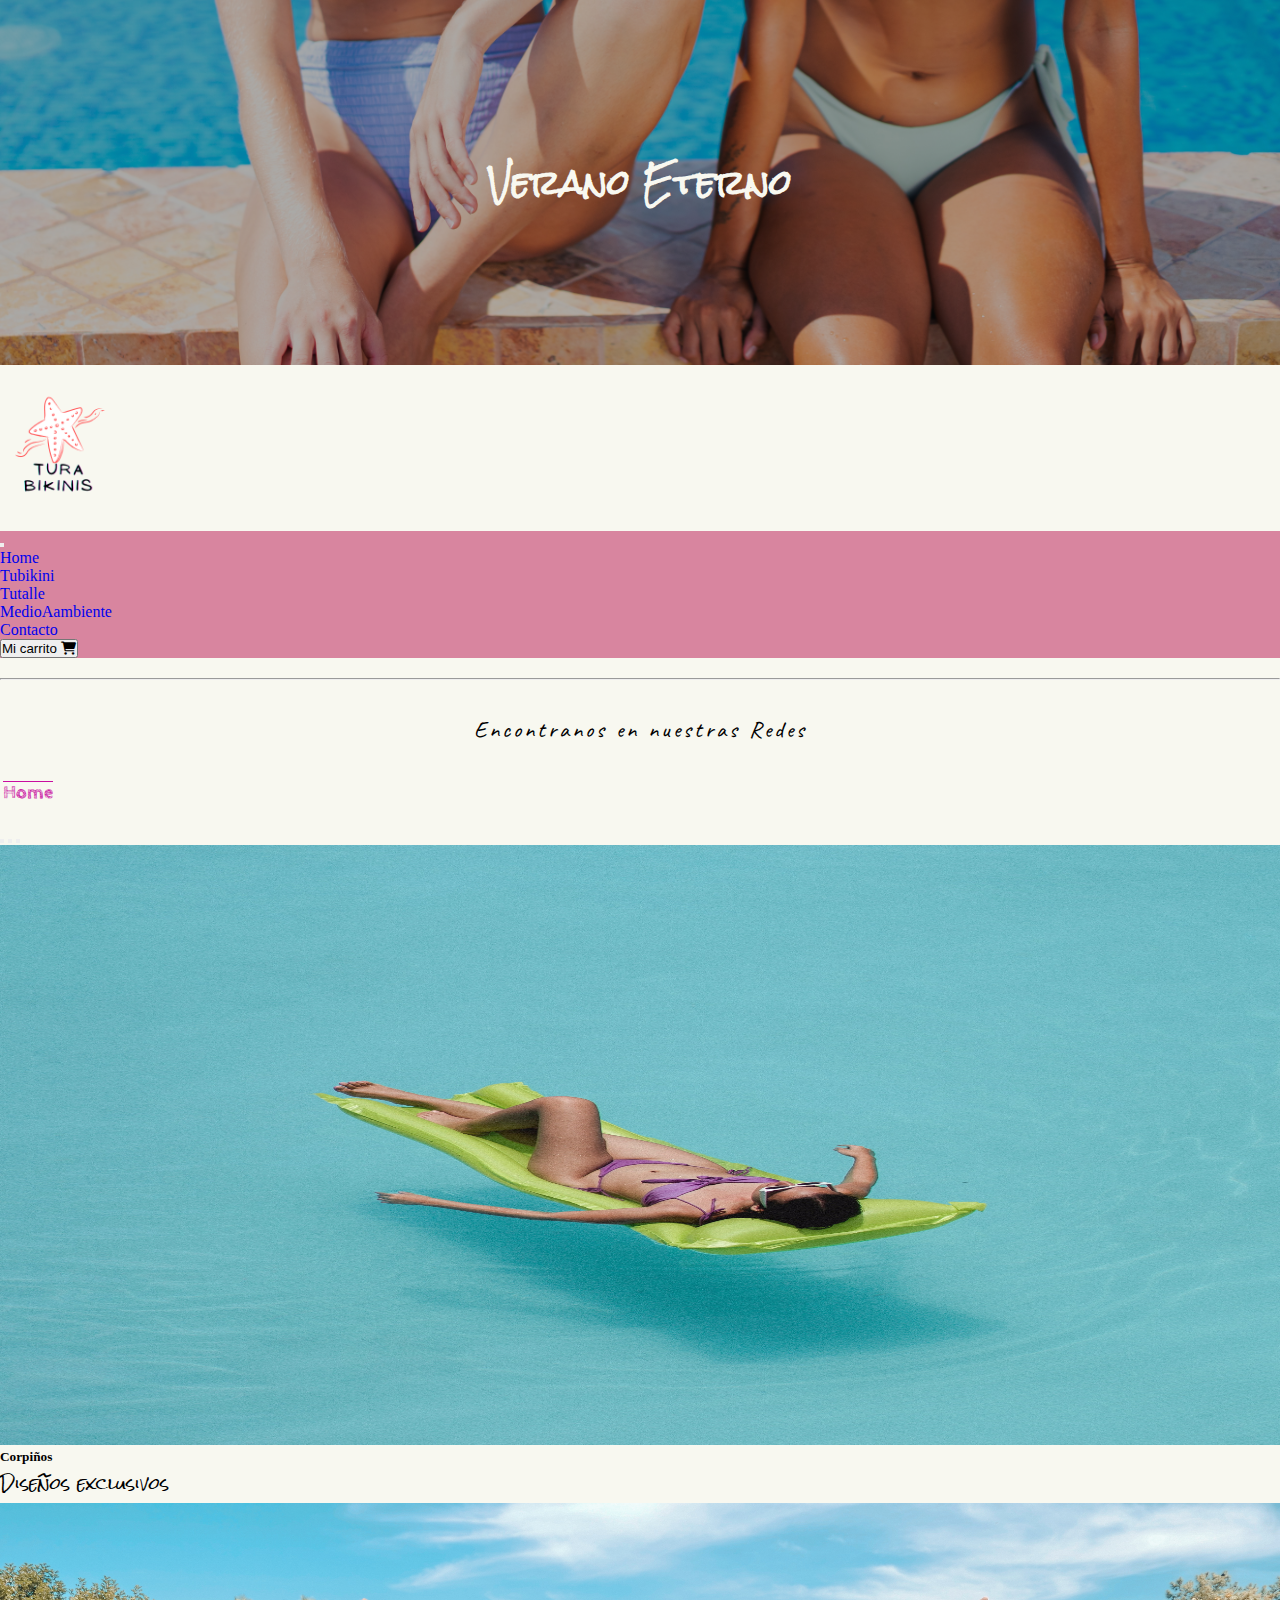
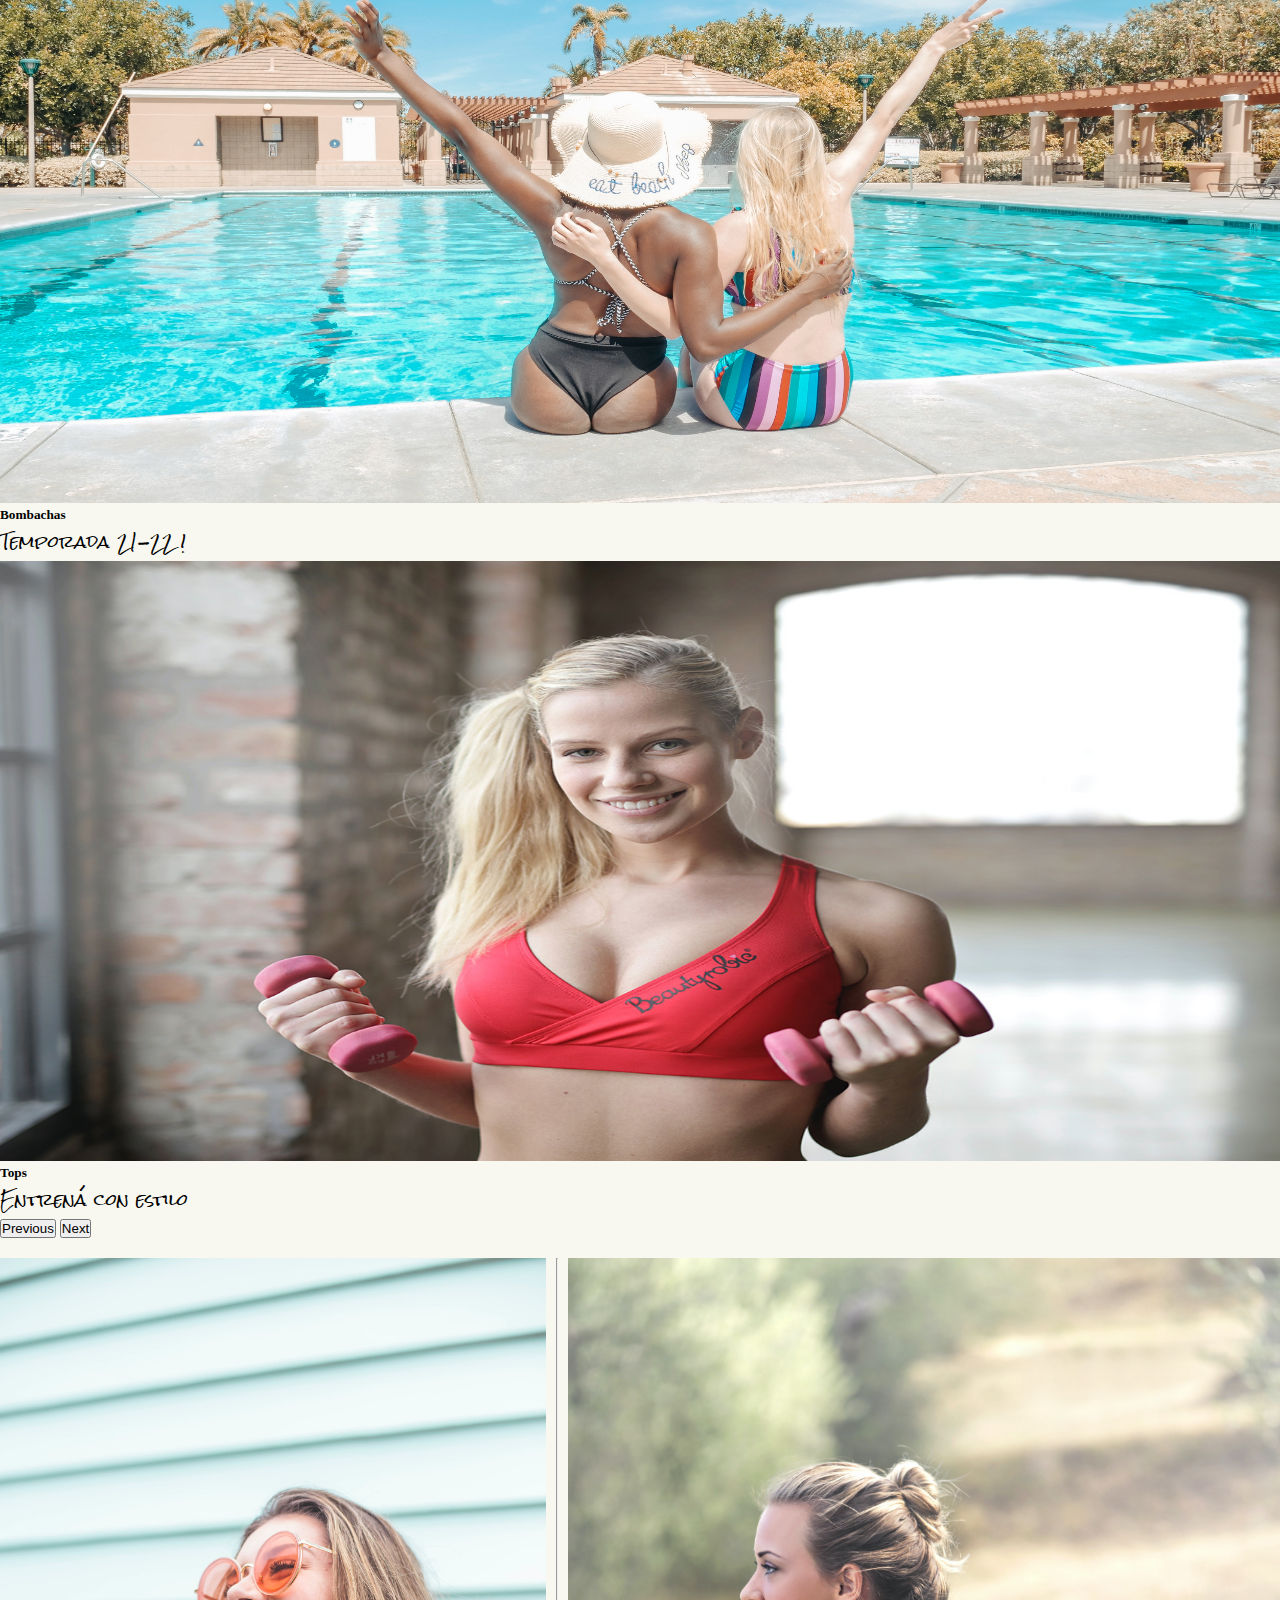
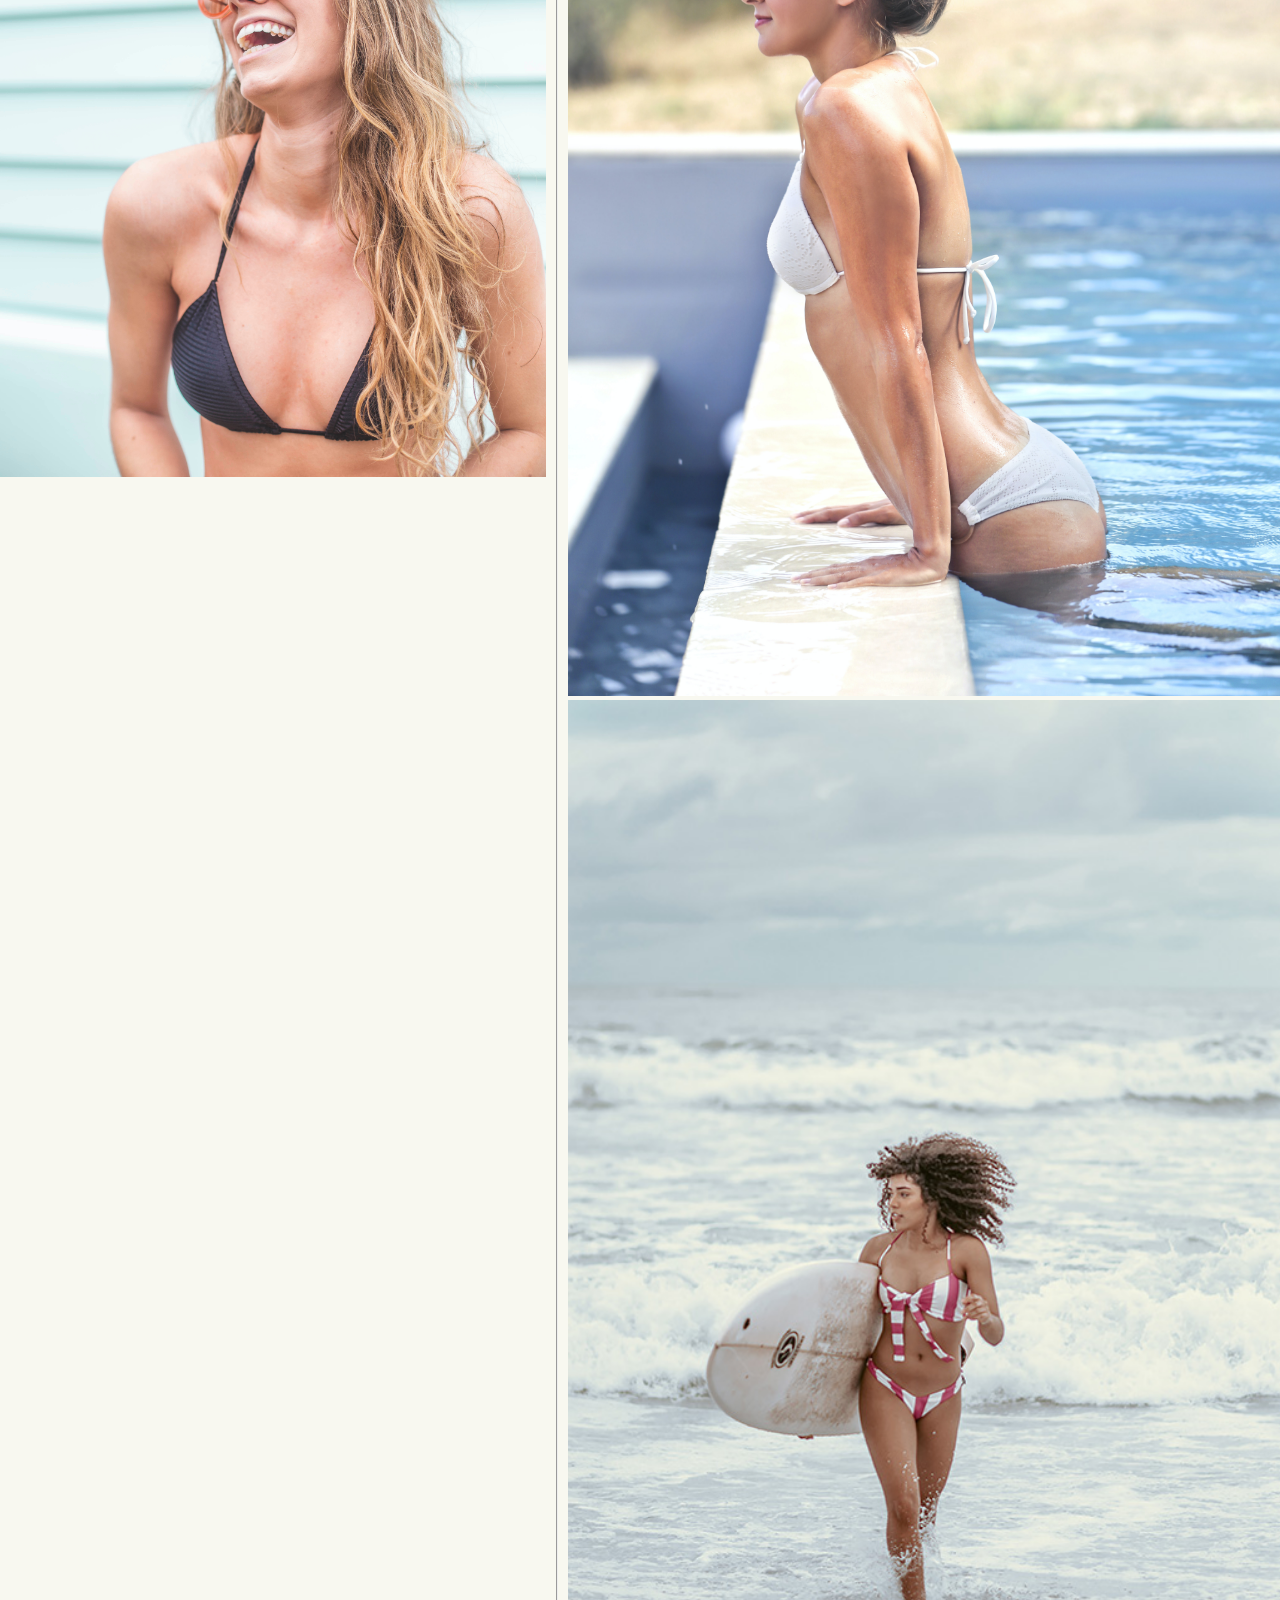
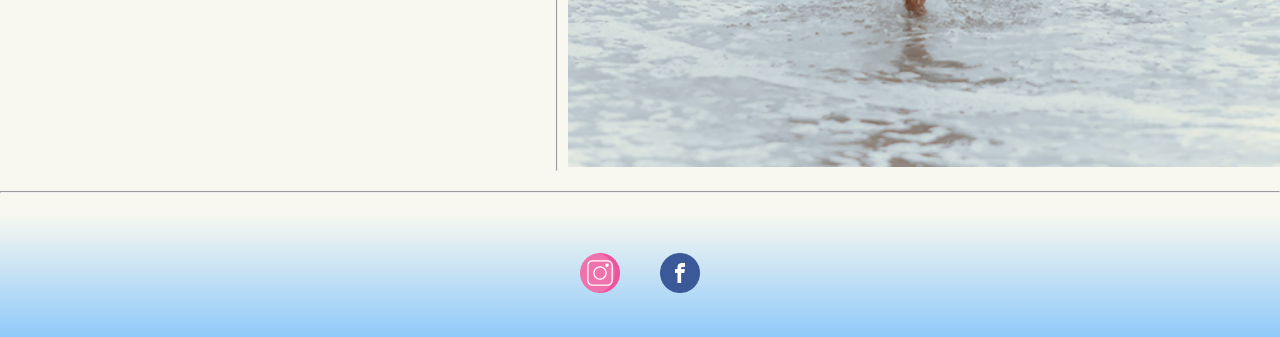
<file: index.html>
<!DOCTYPE html>
<html lang="en">
<head>
    <meta charset="UTF-8">
    <meta http-equiv="X-UA-Compatible" content="IE=edge">
    <meta name="viewport" content="width=device-width, initial-scale=1.0">
    <link href="https://cdn.jsdelivr.net/npm/bootstrap@5.1.0/dist/css/bootstrap.min.css" rel="stylesheet" integrity="sha384-KyZXEAg3QhqLMpG8r+8fhAXLRk2vvoC2f3B09zVXn8CA5QIVfZOJ3BCsw2P0p/We" crossorigin="anonymous">
    <link rel="stylesheet" href="css/style.css">
    <link href="https://fonts.googleapis.com/css2?family=Josefin+Sans:wght@300&family=Kanit:wght@700&family=Lobster&family=Vollkorn:ital@1&family=Rock+Salt&family=Cabin+Sketch:wght@700&family=Caveat&display=swap" rel="stylesheet">
    <link rel="stylesheet" href="https://cdnjs.cloudflare.com/ajax/libs/font-awesome/6.0.0-beta2/css/all.min.css">
    <meta name="description" content="Mallas de calidad, bikinis sustentables y tooda la onda de Tura encontrala acá! Envíos a todo el país">
    <meta name="keywords" content="bikinis, bombachas, tops, cuotas, envíos">

    <title>TuraBikinisWeb</title>
</head>
<body>
    <header class="banner">
      <h1>Verano Eterno</h1>
    </header>
    <h2> <a href="index.html"><img src="./Img/logo.png" alt="logo" width="120" height="120"></a></h2>
    <!--COMIENZA LA NAVBAR CON BOOTSTRAP-->
    <div class="container-fluid">
        <nav class="navbar navbar-expand-lg navbar-dark bg-tura">
            <div class="container-fluid">
                <button class="navbar-toggler" type="button" data-bs-toggle="collapse" data-bs-target="#navbarSupportedContent" aria-controls="navbarSupportedContent" aria-expanded="false" aria-label="Toggle navigation">
                <span class="navbar-toggler-icon"></span>
              </button>
              <div class="collapse navbar-collapse" id="navbarSupportedContent">
                <ul class="navbar-nav me-auto mb-2 mb-lg-0">
                  <li class="nav-item">
                    <a class="nav-link active" aria-current="page" href="./index.html">Home</a>
                  </li>
                  <li class="nav-item dropdown">
                    <a class="nav-link dropdown-toggle" href="Pages/Tubikini.html" id="navbarDropdown" role="button" data-bs-toggle="dropdown" aria-expanded="false">
                      Tubikini
                    </a>
                    <ul class="dropdown-menu" aria-labelledby="navbarDropdown">
                      <li><a class="dropdown-item" href="./Pages/Tubikini.html">Bikinis</a></li> 
                      <li><a class="dropdown-item" href="#">Bombachas</a></li> <!--COMPLETAR CON RUTA DE PÁGINA EN "#"(CUANDO LO CREE)-->
                      <li><hr class="dropdown-divider"></li>
                      <li><a class="dropdown-item" href="#">Tops</a></li> <!--COMPLETAR CON RUTA DE PÁGINA EN "#"(CUANDO LO CREE)-->
                    </ul>
                    <li class="nav-item">
                        <a class="nav-link" href="./Pages/Tutalle.html">Tutalle</a>
                      </li>
                      <li class="nav-item">
                        <a class="nav-link" href="./Pages/Medioambiente.html">MedioAambiente</a>
                      </li>
                      <li class="nav-item">
                        <a class="nav-link" href="./Pages/Contacto.html">Contacto</a>
                      </li>
                  </li>
                  </ul>
                <form class="d-flex">
                <button class="btn btn-outline-success" type="submit">Mi carrito <i class="fas fa-shopping-cart"></i></button>
                </form>
              </div>
            </div>
          </nav>

    </div>
    <!--TERMINA LA NAVBAR CON BOOTSTRAP-->
    <hr>
    <div class="botonfin">
      <a class="botonfin__texto" href="#footer">
        <span id="span1"></span>
        <span id="span2"></span>
        <span id="span3"></span>
        <span id="span4"></span>
        Encontranos en nuestras Redes
      </a>
    </div>
    <h3>Home</h3>
        <!--COMIENZA EL CAROUSEL CON BOOTSTRAP-->
        <div id="carouselExampleCaptions" class="carousel slide" data-bs-ride="carousel">
          <div class="carousel-indicators">
            <button type="button" data-bs-target="#carouselExampleCaptions" data-bs-slide-to="0" class="active" aria-current="true" aria-label="Slide 1"></button>
            <button type="button" data-bs-target="#carouselExampleCaptions" data-bs-slide-to="1" aria-label="Slide 2"></button>
            <button type="button" data-bs-target="#carouselExampleCaptions" data-bs-slide-to="2" aria-label="Slide 3"></button>
          </div>
          <div class="carousel-inner">
            <div class="carousel-item active">
              <img src="./Img/img5.jpg" class="d-block w-100" alt="carousel-bikinis">
              <div class="carousel-caption d-none d-md-block">
                <h5>Corpiños</h5>
                <p>Diseños exclusivos</p>
              </div>
            </div>
            <div class="carousel-item">
              <img src="./Img/img9.jpg" class="d-block w-100" alt="carousel-bombachas">
              <div class="carousel-caption d-none d-md-block">
                <h5>Bombachas</h5>
                <p>Temporada 21-22 !</p>
              </div>
            </div>
            <div class="carousel-item">
              <img src="./Img/img7.jpg" class="d-block w-100" alt="carousel">
              <div class="carousel-caption d-none d-md-block">
                <h5>Tops</h5>
                <p>Entrená con estilo</p>
              </div>
            </div>
          </div>
          <button class="carousel-control-prev" type="button" data-bs-target="#carouselExampleCaptions" data-bs-slide="prev">
            <span class="carousel-control-prev-icon" aria-hidden="true"></span>
            <span class="visually-hidden">Previous</span>
          </button>
          <button class="carousel-control-next" type="button" data-bs-target="#carouselExampleCaptions" data-bs-slide="next">
            <span class="carousel-control-next-icon" aria-hidden="true"></span>
            <span class="visually-hidden">Next</span>
          </button>
        </div>
        <!--TERMINA EL CAROUSEL CON BOOTSTRAP-->

    <div class="main">
        <article>
              <img src="./Img/img8.jpg" width=100% height=auto>
            </article>
        <hr>
            <aside>
              <img src="./Img/img11.jpg" width=100% height=auto>
              <img src="./Img/img2.jpg" width=100% height=auto>
            </aside>
    </div>
    <hr>
        <footer id="footer">
            <div class="pie">
                <i class="fa-ig"><a href="https://instagram.com/"><img src="./Img/instagram.png" alt="IG"width="40" height="40"></a></i>
                <i class="fa-fb"><a href="https://www.facebook.com/"><img src="./Img/facebook.png" alt="" width="40" height="40"></a></i>    
            </div>
        </footer>
  <script src="https://cdn.jsdelivr.net/npm/bootstrap@5.1.0/dist/js/bootstrap.bundle.min.js" integrity="sha384-U1DAWAznBHeqEIlVSCgzq+c9gqGAJn5c/t99JyeKa9xxaYpSvHU5awsuZVVFIhvj" crossorigin="anonymous"></script>
</body>
</html>
</file>
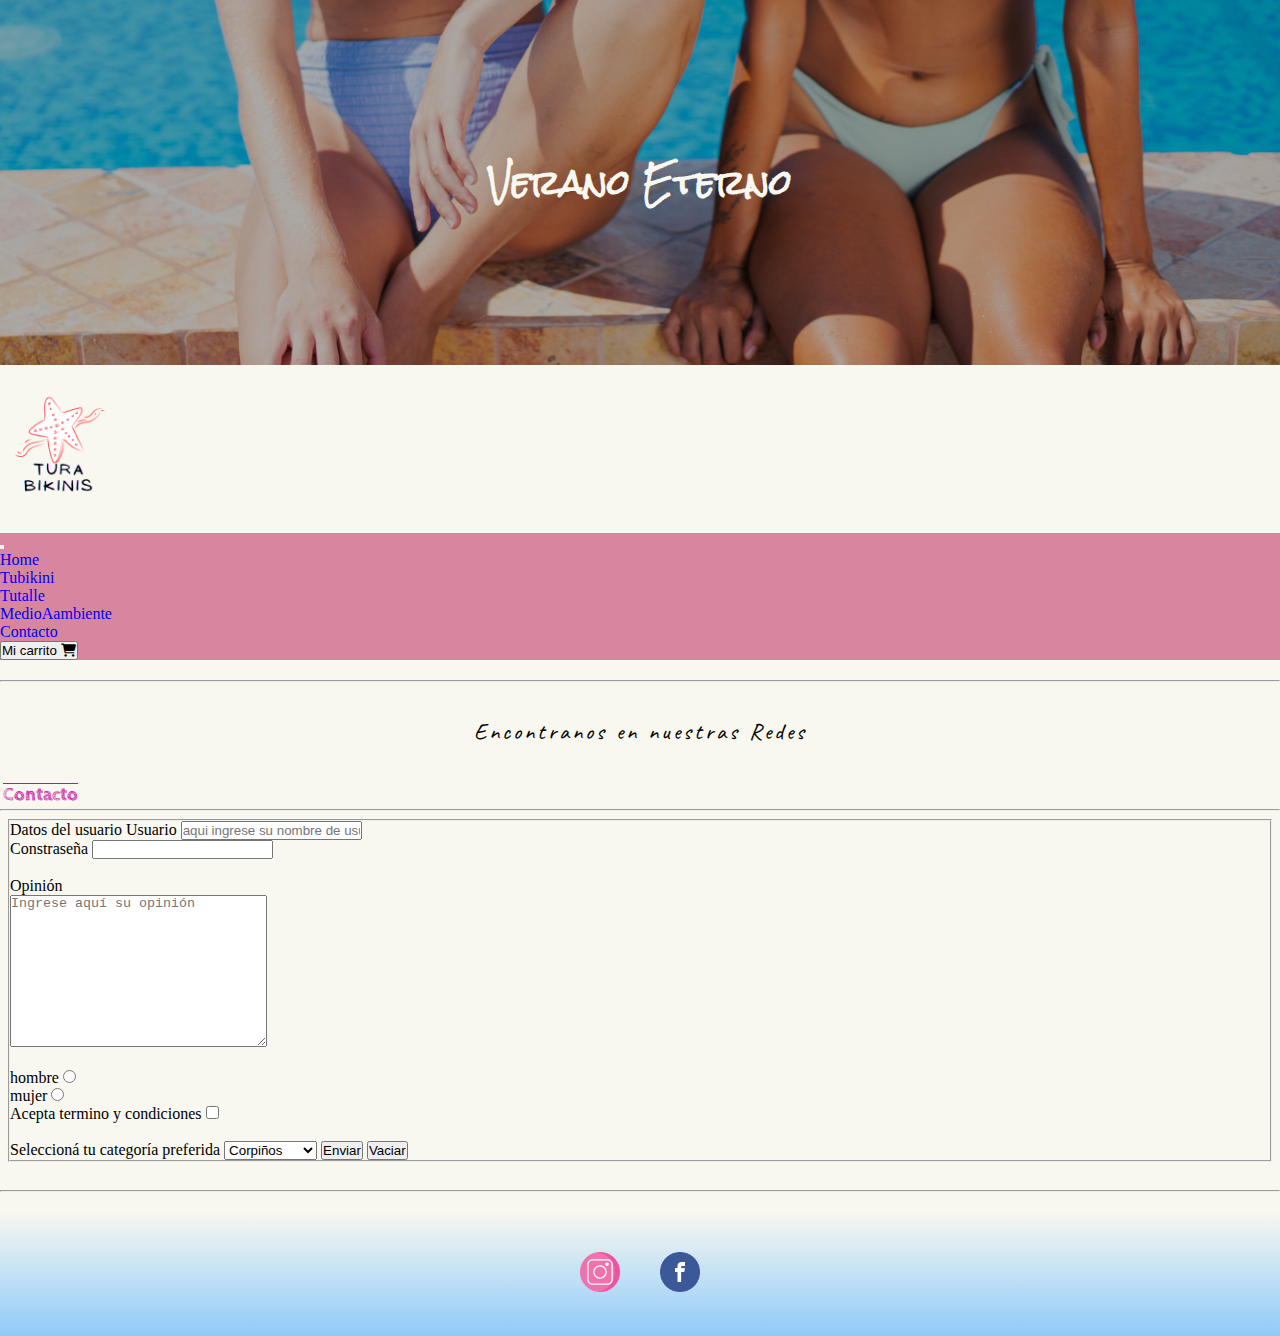
<file: Pages/Contacto.html>
<!DOCTYPE html>
<html lang="en">
    <head>
        <meta charset="UTF-8">
        <meta http-equiv="X-UA-Compatible" content="IE=edge">
        <meta name="viewport" content="width=device-width, initial-scale=1.0">
        <link href="https://cdn.jsdelivr.net/npm/bootstrap@5.1.0/dist/css/bootstrap.min.css" rel="stylesheet" integrity="sha384-KyZXEAg3QhqLMpG8r+8fhAXLRk2vvoC2f3B09zVXn8CA5QIVfZOJ3BCsw2P0p/We" crossorigin="anonymous">
        <link rel="stylesheet" href="../css/style.css">
        <link href="https://fonts.googleapis.com/css2?family=Josefin+Sans:wght@300&family=Kanit:wght@700&family=Lobster&family=Vollkorn:ital@1&family=Rock+Salt&family=Cabin+Sketch:wght@700&family=Caveat&display=swap" rel="stylesheet">
        <link rel="stylesheet" href="https://cdnjs.cloudflare.com/ajax/libs/font-awesome/6.0.0-beta2/css/all.min.css">
        <meta name="description" content="Tenés alguna duda o consulta? Dejanos tu mensaje, te leemos">
        <meta name="keywords" content="Contacto, TuraBikinis, bikinis">
        
        <title>ContactoTura</title>
    </head>
<body>
    <header class="banner">
        <h1>Verano Eterno</h1>
    </header>
    <h1> <a href="../index.html"><img src="../Img/logo.png" alt="LOGO" width="120" height="120"></a></h1>
  <!--COMIENZA LA NAVBAR CON BOOTSTRAP-->
    <div class="container-fluid">
        <nav class="navbar navbar-expand-lg navbar-dark bg-tura">
            <div class="container-fluid">
                <button class="navbar-toggler" type="button" data-bs-toggle="collapse" data-bs-target="#navbarSupportedContent" aria-controls="navbarSupportedContent" aria-expanded="false" aria-label="Toggle navigation">
                <span class="navbar-toggler-icon"></span>
              </button>
              <div class="collapse navbar-collapse" id="navbarSupportedContent">
                <ul class="navbar-nav me-auto mb-2 mb-lg-0">
                  <li class="nav-item">
                    <a class="nav-link active" aria-current="page" href="../index.html">Home</a>
                  </li>
                </li>
                <li class="nav-item dropdown">
                  <a class="nav-link dropdown-toggle" href="Pages/Tubikini.html" id="navbarDropdown" role="button" data-bs-toggle="dropdown" aria-expanded="false">
                    Tubikini
                  </a>
                  <ul class="dropdown-menu" aria-labelledby="navbarDropdown">
                    <li><a class="dropdown-item" href="../Pages/Tubikini.html">Bikinis</a></li> 
                    <li><a class="dropdown-item" href="#">Bombachas</a></li> <!--COMPLETAR CON RUTA DE PÁGINA EN "#"(CUANDO LO CREE)-->
                    <li><hr class="dropdown-divider"></li>
                    <li><a class="dropdown-item" href="#">Tops</a></li> <!--COMPLETAR CON RUTA DE PÁGINA EN "#"(CUANDO LO CREE)-->
                  </ul>
                    <li class="nav-item">
                        <a class="nav-link" href="../Pages/Tutalle.html">Tutalle</a>
                      </li>
                      <li class="nav-item">
                        <a class="nav-link" href="../Pages/Medioambiente.html">MedioAambiente</a>
                      </li>
                      <li class="nav-item">
                        <a class="nav-link" href="../Pages/Contacto.html">Contacto</a>
                      </li>
                  </li>
                  </ul>
                  <form class="d-flex">
                    <button class="btn btn-outline-success" type="submit">Mi carrito <i class="fas fa-shopping-cart"></i></button>
                    </form>
              </div>
            </div>
          </nav>

    </div>
    <!--TERMINA LA NAVBAR CON BOOTSTRAP-->
    <hr>
    <div class="botonfin">
      <a class="botonfin__texto" href="#footer">
        <span id="span1"></span>
        <span id="span2"></span>
        <span id="span3"></span>
        <span id="span4"></span>
        Encontranos en nuestras Redes
      </a>
    </div>
    <main>
        <h3>Contacto</h3>
    <hr>
    <section class="mensajes__">
        <form action="">
            <fieldset>
                <leyend>Datos del usuario</leyend>
            <label for="usuario">Usuario</label> <input type="text" name="usuario" placeholder="aqui ingrese su nombre de usuario">
            <br>
            <label for="contraseña">Constraseña</label> <input type="password" name="ingrese su contraseña">
            <br>
            <br>
            <label for="areadetexto">Opinión</label>
            <br>
            <textarea name="areadetexto" id="" cols="30" rows="10" placeholder="Ingrese aquí su opinión"></textarea>
            <br>
            <br>
            <label for="masculino">hombre</label>
            <input type="radio" name="sexo" value="hombre" id="masculino">
            <br>
            <label for="femenino">mujer</label>
            <input type="radio" name="sexo" value="mujer" id="femenino">
            <br>
            <label for="acepta terminos y condiciones">Acepta termino y condiciones</label>
            <input type="checkbox" name="acepta terminos y condiciones" value="1"/>
            <br>
            <br>
            <label for="categorias">Seleccioná tu categoría preferida</label>
                <select name="categorias" id="">
                    <option value="F">Corpiños</option>
                    <option value="V">Tops</option>
                    <option value="C">Bombachas </option>
            </select>
            <input type="submit" value="Enviar">
            <input type="reset" value="Vaciar">
        </fieldset>
        </form>
    </section>
</main>
<hr>
<footer id="footer">
    <div class="pie">
        <i class="fa-ig"><a href="https://instagram.com/"><img src="../Img/instagram.png" alt="IG"width="40" height="40"></a></i>
        <i class="fa-fb"><a href="https://www.facebook.com/"><img src="../Img/facebook.png" alt="" width="40" height="40"></a></i>    
    </div>
</footer>
<script src="https://cdn.jsdelivr.net/npm/bootstrap@5.1.0/dist/js/bootstrap.bundle.min.js" integrity="sha384-U1DAWAznBHeqEIlVSCgzq+c9gqGAJn5c/t99JyeKa9xxaYpSvHU5awsuZVVFIhvj" crossorigin="anonymous"></script>
</body>
</html>
</file>
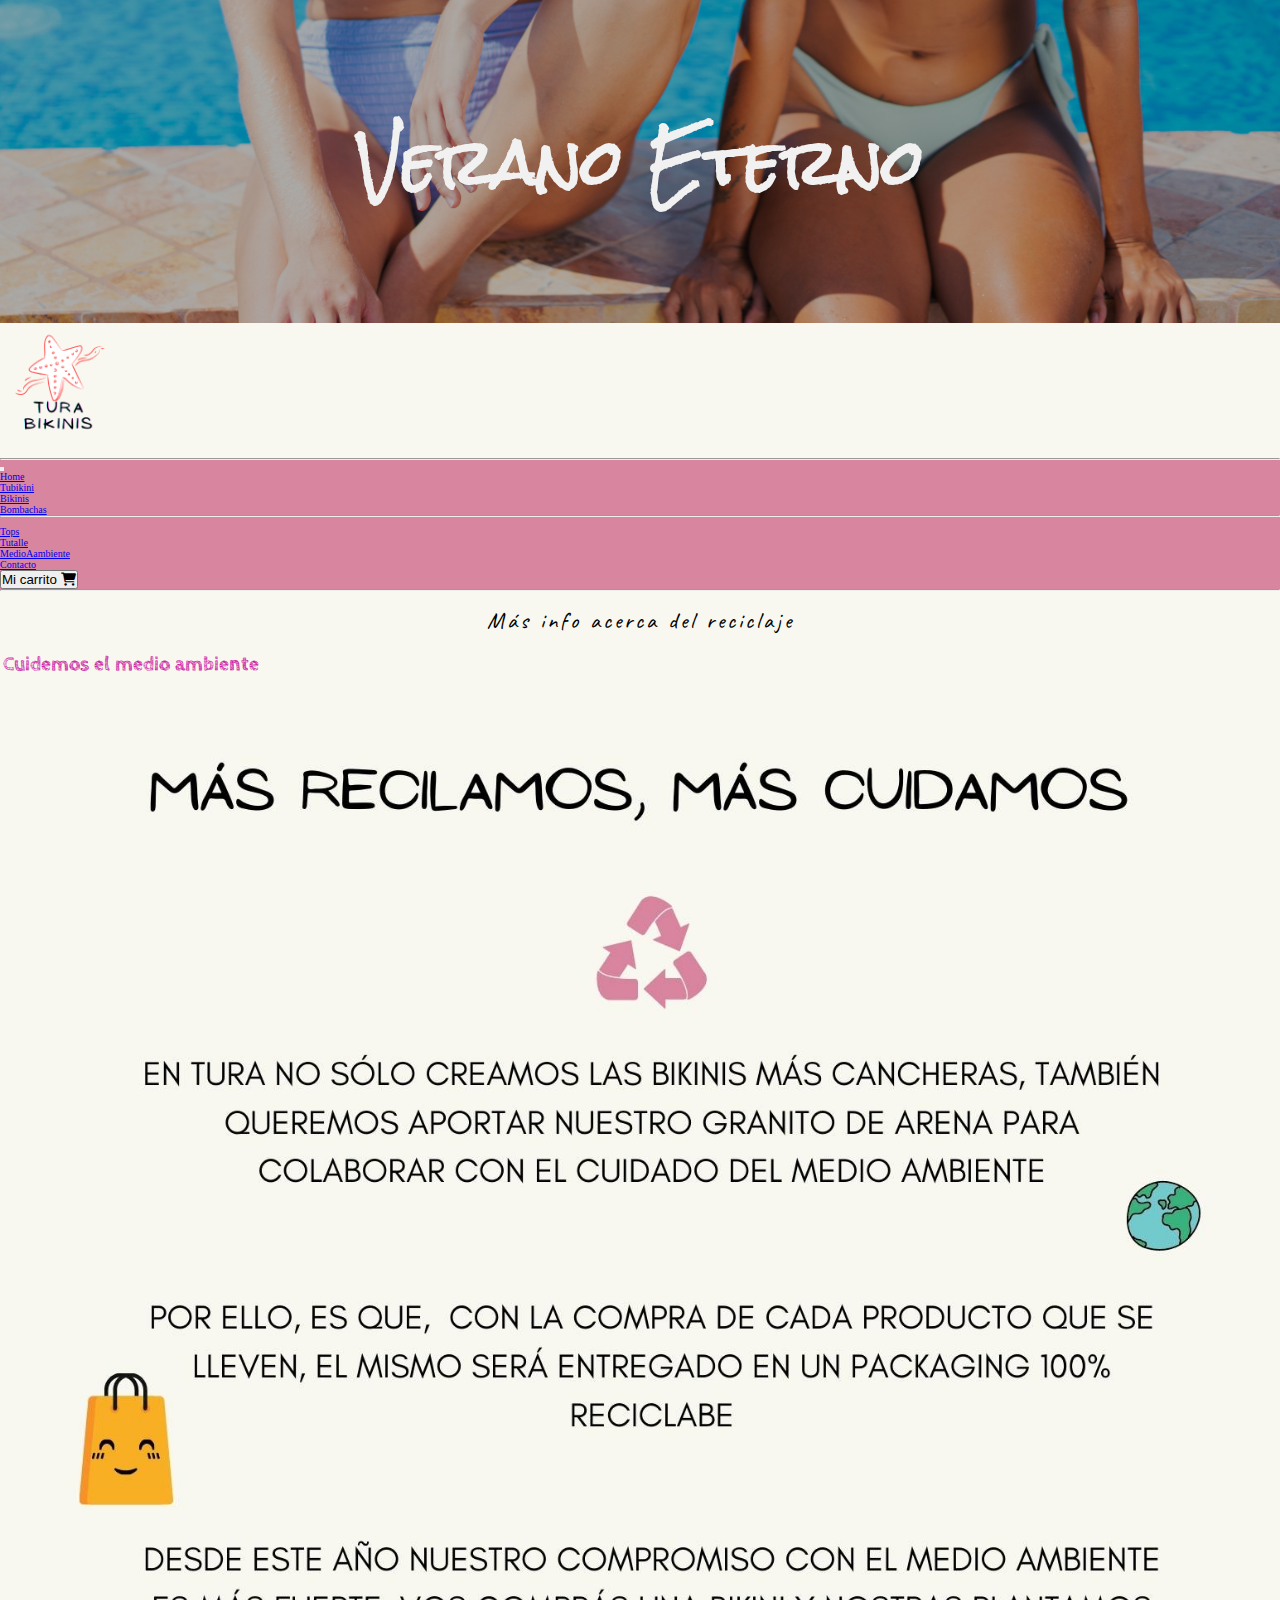
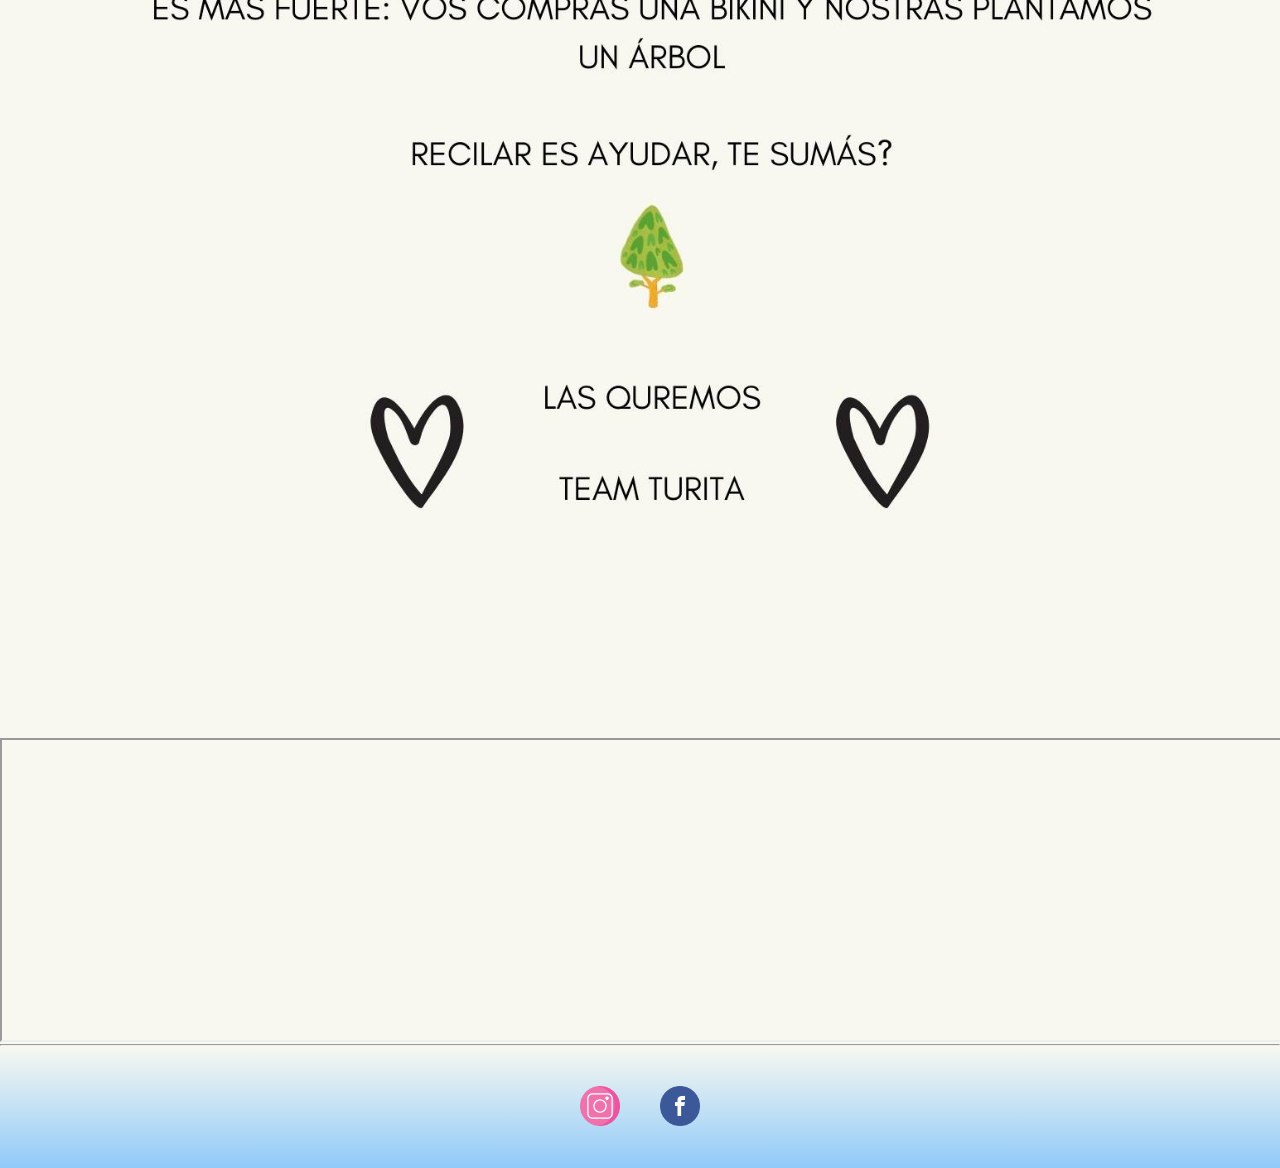
<file: Pages/Medioambiente.html>
<!DOCTYPE html>
<html lang="en">
    <head>
        <meta charset="UTF-8">
        <meta http-equiv="X-UA-Compatible" content="IE=edge">
        <meta name="viewport" content="width=device-width, initial-scale=1.0">
        <link href="https://cdn.jsdelivr.net/npm/bootstrap@5.1.0/dist/css/bootstrap.min.css" rel="stylesheet" integrity="sha384-KyZXEAg3QhqLMpG8r+8fhAXLRk2vvoC2f3B09zVXn8CA5QIVfZOJ3BCsw2P0p/We" crossorigin="anonymous">
        <link rel="stylesheet" href="../css/estilos1.css">
        <link href="https://fonts.googleapis.com/css2?family=Josefin+Sans:wght@300&family=Kanit:wght@700&family=Lobster&family=Vollkorn:ital@1&family=Rock+Salt&family=Cabin+Sketch:wght@700&family=Caveat&display=swap" rel="stylesheet">
        <link rel="stylesheet" href="https://cdnjs.cloudflare.com/ajax/libs/font-awesome/6.0.0-beta2/css/all.min.css">
        <meta name="description" content="Tenés alguna duda o consulta? Dejanos tu mensaje, te leemos">
        <meta name="keywords" content="MedioAambiente, bolsas, reciclables, reciclaje, materiales, bikinis">

        <title>MedioAambiente</title>
    </head>
<body>
    <header class="banner">
        <h1>Verano Eterno</h1>
    </header>
    <h1> <a href="../index.html"><img src="../Img/logo.png" alt="LOGO" width="120" height="120"></a></h1>
    <hr></hr>
   <!--COMIENZA LA NAVBAR CON BOOTSTRAP-->
   <div class="container-fluid">
    <nav class="navbar navbar-expand-lg navbar-dark bg-tura">
        <div class="container-fluid">
            <button class="navbar-toggler" type="button" data-bs-toggle="collapse" data-bs-target="#navbarSupportedContent" aria-controls="navbarSupportedContent" aria-expanded="false" aria-label="Toggle navigation">
            <span class="navbar-toggler-icon"></span>
          </button>
          <div class="collapse navbar-collapse" id="navbarSupportedContent">
            <ul class="navbar-nav me-auto mb-2 mb-lg-0">
              <li class="nav-item">
                <a class="nav-link active" aria-current="page" href="../index.html">Home</a>
              </li>
            </li>
            <li class="nav-item dropdown">
              <a class="nav-link dropdown-toggle" href="Pages/Tubikini.html" id="navbarDropdown" role="button" data-bs-toggle="dropdown" aria-expanded="false">
                Tubikini
              </a>
              <ul class="dropdown-menu" aria-labelledby="navbarDropdown">
                <li><a class="dropdown-item" href="../Pages/Tubikini.html">Bikinis</a></li> 
                <li><a class="dropdown-item" href="#">Bombachas</a></li> <!--COMPLETAR CON RUTA DE PÁGINA EN "#"(CUANDO LO CREE)-->
                <li><hr class="dropdown-divider"></li>
                <li><a class="dropdown-item" href="#">Tops</a></li> <!--COMPLETAR CON RUTA DE PÁGINA EN "#"(CUANDO LO CREE)-->
              </ul>
                <li class="nav-item">
                    <a class="nav-link" href="../Pages/Tutalle.html">Tutalle</a>
                  </li>
                  <li class="nav-item">
                    <a class="nav-link" href="../Pages/Medioambiente.html">MedioAambiente</a>
                  </li>
                  <li class="nav-item">
                    <a class="nav-link" href="../Pages/Contacto.html">Contacto</a>
                  </li>
              </li>
              </ul>
              <form class="d-flex">
                <button class="btn btn-outline-success" type="submit">Mi carrito <i class="fas fa-shopping-cart"></i></button>
              </form>
          </div>
        </div>
      </nav>

</div>
<!--TERMINA LA NAVBAR CON BOOTSTRAP-->
    <hr>
    <div class="botonfin">
      <a class="botonfin__texto" href="#footer">
        Más info acerca del reciclaje
      </a>
    </div>
    <h3>Cuidemos el medio ambiente</h3>
    <img src="../Img/medioambiente.jpg" width=100% height=auto alt="Medioambiente">
    <iframe width="100%" height="300px" src="https://www.dondereciclo.org.ar/"></iframe>
    <hr>
    <footer id="footer">
        <div class="pie">
            <i class="fa-ig"><a href="https://instagram.com/"><img src="../Img/instagram.png" alt="IG"width="40" height="40"></a></i>
            <i class="fa-fb"><a href="https://www.facebook.com/"><img src="../Img/facebook.png" alt="" width="40" height="40"></a></i>    
        </div>
</footer>
<script src="https://cdn.jsdelivr.net/npm/bootstrap@5.1.0/dist/js/bootstrap.bundle.min.js" integrity="sha384-U1DAWAznBHeqEIlVSCgzq+c9gqGAJn5c/t99JyeKa9xxaYpSvHU5awsuZVVFIhvj" crossorigin="anonymous"></script>
</body>
</html>
</file>
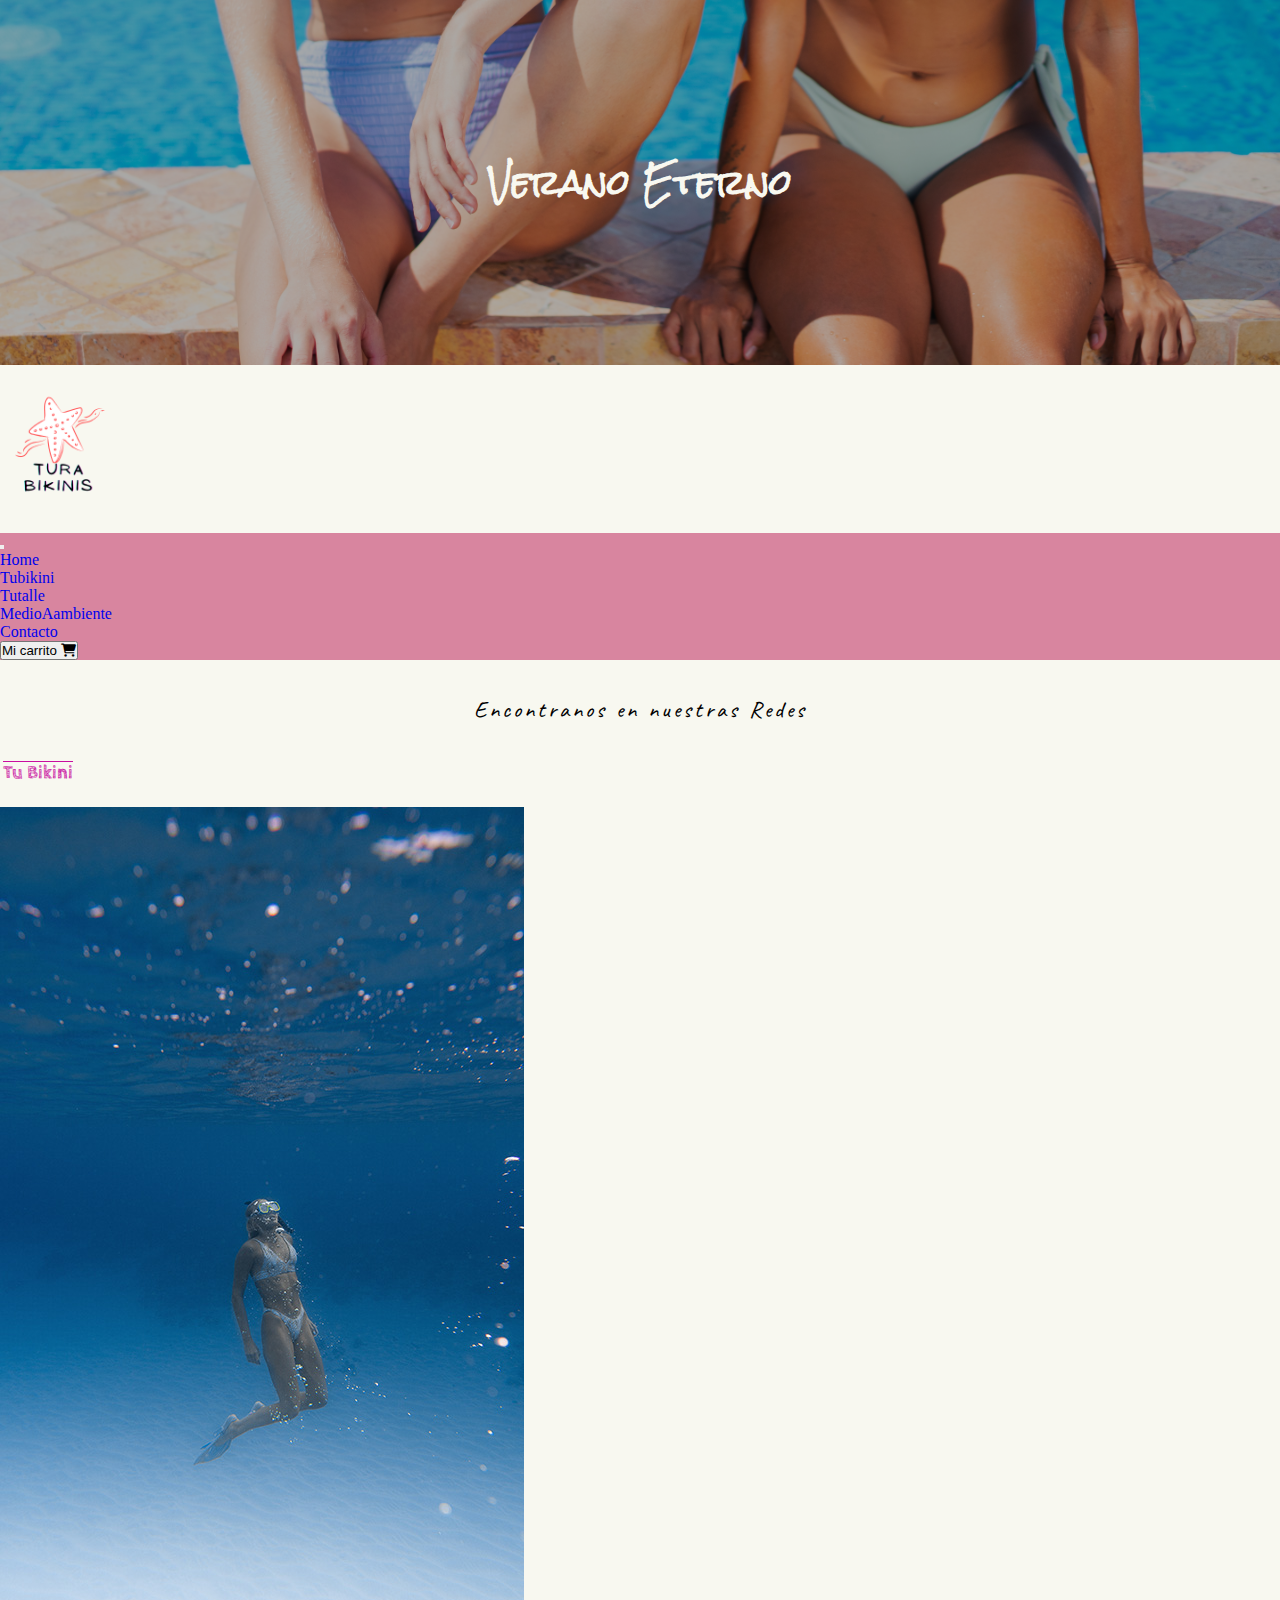
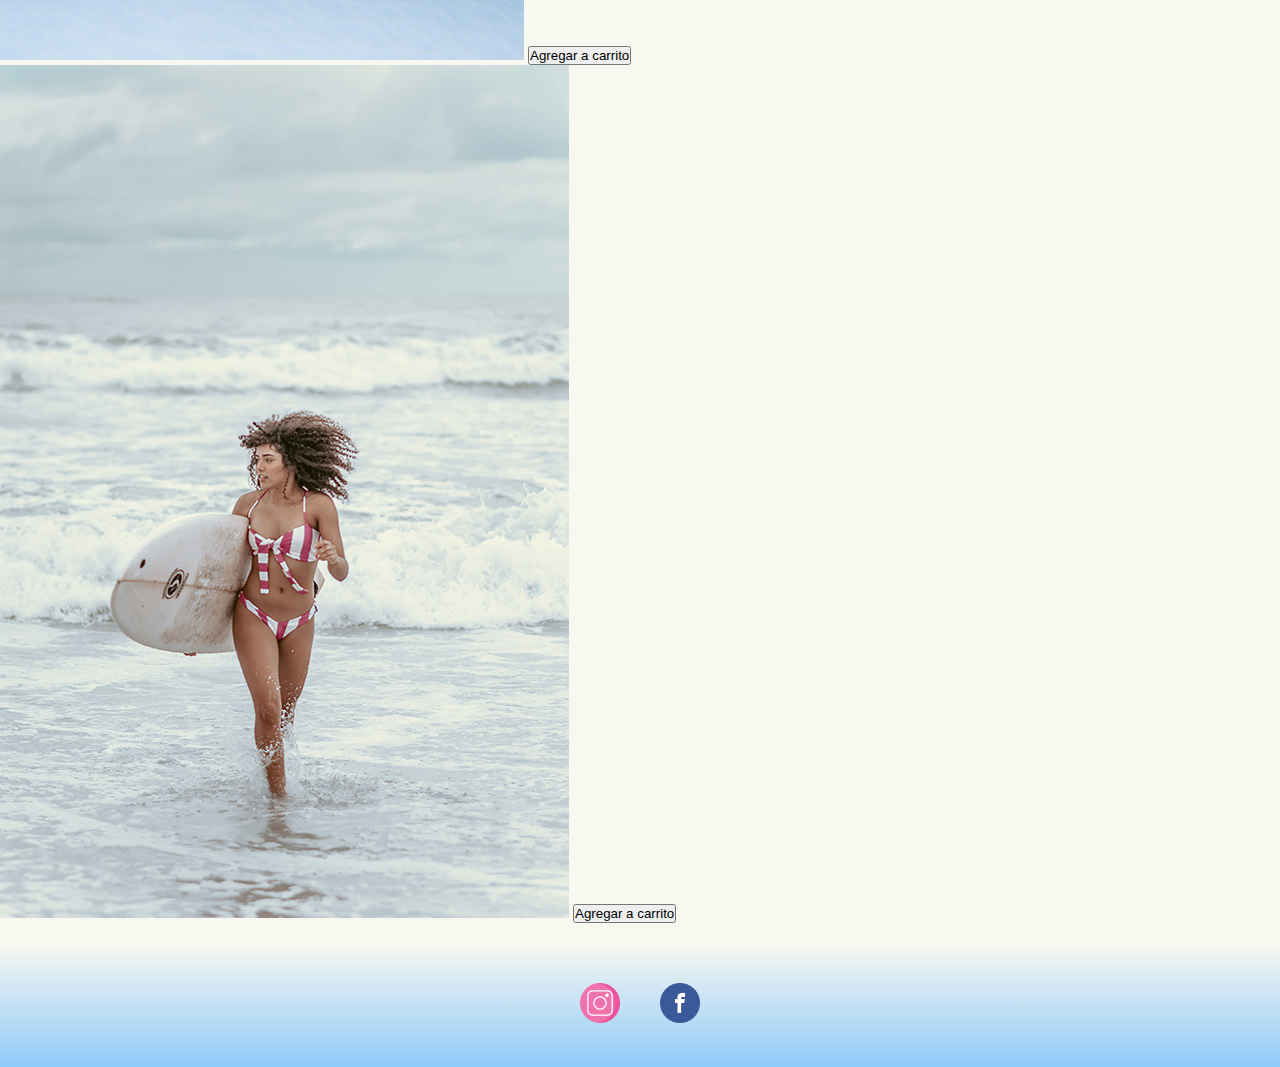
<file: Pages/Tubikini.html>
<!DOCTYPE html>
<html lang="en">
    <head>
        <meta charset="UTF-8">
        <meta http-equiv="X-UA-Compatible" content="IE=edge">
        <meta name="viewport" content="width=device-width, initial-scale=1.0">
        <link href="https://cdn.jsdelivr.net/npm/bootstrap@5.1.0/dist/css/bootstrap.min.css" rel="stylesheet" integrity="sha384-KyZXEAg3QhqLMpG8r+8fhAXLRk2vvoC2f3B09zVXn8CA5QIVfZOJ3BCsw2P0p/We" crossorigin="anonymous">
        <link rel="stylesheet" href="../css/style.css">
        <link href="https://fonts.googleapis.com/css2?family=Josefin+Sans:wght@300&family=Kanit:wght@700&family=Lobster&family=Vollkorn:ital@1&family=Rock+Salt&family=Cabin+Sketch:wght@700&family=Caveat&display=swap" rel="stylesheet">
        <link rel="stylesheet" href="https://cdnjs.cloudflare.com/ajax/libs/font-awesome/6.0.0-beta2/css/all.min.css">
        <meta name="description" content="Elegí Tu Bikini, Tu bombacha y Tu top aquí">
        <meta name="keywords" content="bikinis, bombachas, tops">

        <title>Tu Bikini</title>
    </head>
<body>
    <header class="banner">
        <h1 class="banner__slogan">Verano Eterno</h1>
    </header>
    <h1> <a href="../index.html"><img src="../Img/logo.png" alt="LOGO" width="120" height="120"></a></h1>
    <!--COMIENZA LA NAVBAR CON BOOTSTRAP-->
    <div class="container-fluid">
      <nav class="navbar navbar-expand-lg navbar-dark bg-tura">
          <div class="container-fluid">
              <button class="navbar-toggler" type="button" data-bs-toggle="collapse" data-bs-target="#navbarSupportedContent" aria-controls="navbarSupportedContent" aria-expanded="false" aria-label="Toggle navigation">
              <span class="navbar-toggler-icon"></span>
            </button>
            <div class="collapse navbar-collapse" id="navbarSupportedContent">
              <ul class="navbar-nav me-auto mb-2 mb-lg-0">
                <li class="nav-item">
                  <a class="nav-link active" aria-current="page" href="../index.html">Home</a>
                </li>
              </li>
              <li class="nav-item dropdown">
                <a class="nav-link dropdown-toggle" href="Pages/Tubikini.html" id="navbarDropdown" role="button" data-bs-toggle="dropdown" aria-expanded="false">
                  Tubikini
                </a>
                <ul class="dropdown-menu" aria-labelledby="navbarDropdown">
                  <li><a class="dropdown-item" href="../Pages/Tubikini.html">Bikinis</a></li> 
                  <li><a class="dropdown-item" href="#">Bombachas</a></li> <!--COMPLETAR CON RUTA DE PÁGINA EN "#"(CUANDO LO CREE)-->
                  <li><hr class="dropdown-divider"></li>
                  <li><a class="dropdown-item" href="#">Tops</a></li> <!--COMPLETAR CON RUTA DE PÁGINA EN "#"(CUANDO LO CREE)-->
                </ul>
                  <li class="nav-item">
                      <a class="nav-link" href="../Pages/Tutalle.html">Tutalle</a>
                    </li>
                    <li class="nav-item">
                      <a class="nav-link" href="../Pages/Medioambiente.html">MedioAambiente</a>
                    </li>
                    <li class="nav-item">
                      <a class="nav-link" href="../Pages/Contacto.html">Contacto</a>
                    </li>
                </li>
                </ul>
                <form class="d-flex">
                  <button class="btn btn-outline-success" type="submit">Mi carrito <i class="fas fa-shopping-cart"></i></button>
                </form>
            </div>
          </div>
        </nav>

  </div>
    <!--TERMINA LA NAVBAR CON BOOTSTRAP-->
    <div class="botonfin">
      <a class="botonfin__texto" href="#footer">
        <span id="span1"></span>
        <span id="span2"></span>
        <span id="span3"></span>
        <span id="span4"></span>
        Encontranos en nuestras Redes
      </a>
    </div>
    <h3>Tu Bikini</h3>
        <section class="info">
          <div>
          <img src="../Img/img77.jpg" class="rounded float-end" alt="imagen">
           <button class="btn btn-outline-success" type="submit">Agregar a carrito </button>
            </div>
            <div>
          <img src="../Img/img2.jpg" class="rounded float-start" alt="imagen">
          <button class="btn btn-outline-success" type="submit">Agregar a carrito </button>
        </div>
          
        </section>
    <footer id="footer">
            <div class="pie">
                <i class="fa-ig"><a href="https://instagram.com/"><img src="../Img/instagram.png" alt="IG"width="40" height="40"></a></i>
                <i class="fa-fb"><a href="https://www.facebook.com/"><img src="../Img/facebook.png" alt="" width="40" height="40"></a></i>    
            </div>
    </footer>
    <script src="https://cdn.jsdelivr.net/npm/bootstrap@5.1.0/dist/js/bootstrap.bundle.min.js" integrity="sha384-U1DAWAznBHeqEIlVSCgzq+c9gqGAJn5c/t99JyeKa9xxaYpSvHU5awsuZVVFIhvj" crossorigin="anonymous"></script>
</body>
</html>
</file>
<file: css/style.css>
* {
    margin: 0;
	padding: 0;
    text-decoration: none;
	}
            @media only screen and (max-width:1024px){
                body{
                    display: grid;
                    height: 2000px;
                    grid-template-rows: 20% 15% auto 7%;
                    grid-template-areas:"header"
                                    "menu"
                                    "producto"
                                    "pie";
                    background-color:#f8f8f0; 
                    gap: 20px                   
                }
                .li a{color: rgb(201, 13, 160)}
                .banner{
                    background-blend-mode:soft-light ;
                    background-size: cover;
                    background-position: center;
                    box-sizing: border-box;
                }
                .navbar{
                    background-color:#d8859f;
                }
                #footer {
                    background-image:linear-gradient(#f8f8f0,#d8859f);
            }

        }
            @media only screen and (min-width:1024px){   
                body{
                    display: flex;
                    flex-direction: column;
                    grid-template-columns: 50% 20% auto;
                    grid-template-rows: 20% 15% auto 7%;
                    grid-template-areas:"header header header"
                                "menu menu menu"
                                "section section aside"
                                "pie pie pie";
                    background-color:#f8f8f0;
                    gap:20px
                } 
                .navbar{
                    background-color:#d8859f;
                }
                p {
                    color:black;
                    font-family: 'rock salt';
                }
                .menu {
                    display: flex;
                    flex-direction: row;
                    justify-content: flex-end;
                    background-color:rgba(0,0,0,.3);
                    background-blend-mode:soft-light;
                    position: sticky;
                    top: 20px;
                }
                .main{
                    display: flex;
                    flex: 1;
                    gap: 10px;
                }
                h3{
                    color: rgb(201, 13, 160);
                }
                .pie {
                    display: flex;
                    flex-direction: row;
                    justify-content: center;
                    padding: 20px;
                    background-image: linear-gradient(#f8f8f0,#90CAF9);
                }
                .carousel-inner .item img { width: 100%; height: 100px; }
            }
                .banner{
                    width: 100%;
                    padding: 9rem 0rem;
                    text-align: center;
                    background: url(../Img/Banner.jpg);
                    background-color: rgba(0,0,0,.3);
                    background-blend-mode: soft-light;
                    background-size: cover;
                    background-position: center;
                }
                .banner h1{
                    color: #f8f8f0;
                    font-family: 'Rock Salt';
                }
                ul ul {
                    position:absolute;
                    display: none;
                }
               h3 {
                    font-family: 'Cabin Sketch';
                    text-decoration: overline;
                    padding: 3px;
                }
                .pie {
                    display: flex;
                    flex-direction: row;
                    justify-content: center;
                    padding: 20px;
                }
                .pie i{
                    padding: 20px;
                }
            /* COMIENZA BOTON REDES SOCIALES*/
                .botonfin{
                        margin: 0;
                        padding: 0;
                        display: flex;
                        justify-content: center;
                        align-items: center;
                        font-family: 'Caveat', cursives;    
                }
                .botonfin__texto{
                    position: relative;
                    display: inline-block;
                    padding: 15px 30px;
                    color: black ;
                    letter-spacing: 3px;
                    font-size: 23px;
                    text-decoration: none;
                    overflow: hidden;
                    transition: 0.2s;
                }
                .botonfin .botonfin__texto:hover{
                    background-color: #d8859f;
                    transition: all 1s;
                    box-shadow: 0 0 10px #d8859f, 0 0 40px 
                    #d8859f, 0 0 80px #d8859f ;
                    color:#f8f8f0 ;
                    transition-delay: 1s;
                }
                .botonfin .botonfin__texto:hover span{
                    position: absolute;
                    display: block;
                }
                #span1{
                    top: 0;
                    left: -100%;
                    width: 100%;
                    height: 2px;
                    background: linear-gradient(90deg, transparent,#d8859f);
                }
                .botonfin .botonfin__texto:hover #span1{
                    left: 100%;
                    transition: 1s;
                }
                #span3{
                    bottom: 0;
                    right: -100%;
                    width: 100%;
                    height: 2px;
                    background: linear-gradient(270deg, transparent,#d8859f);
                }
                .botonfin .botonfin__texto:hover #span3{
                    right: 100%;
                    transition: 1s;
                    transition-delay: 0.5s;
                }
                #span2{
                    top:-100%;
                    right: 0;
                    width: 2px;
                    height: 100%;
                    background: linear-gradient(180deg, transparent,#d8859f);
                }
                .botonfin .botonfin__texto:hover #span2{
                    top: 100%;
                    transition: 1s;
                    transition-delay: 0.25s;
                }
                #span4{
                    bottom: -100%;
                    left: 0;
                    width: 2px;
                    height: 100%;
                    background: linear-gradient(360deg, transparent,#d8859f);
                }
                .botonfin .botonfin__texto:hover #span4{
                    bottom: 100%;
                    transition: 1s;
                    transition-delay: 0.75s;
                }

                /* FINALIZA BOTON REDES SOCIALES*/
                .carousel-inner .item img { width: 640px; height: 360px; }
                .mensajes__{ padding: 1ch;}
                
                .carousel-inner img{
                    width: 100%;
                    height: 100%;
                } 
                .carousel .carousel-inner .carousel-item  img {
                    height: 600px;
                  }
</file>
<file: css/estilos1.css>
@charset "UTF-8";
/* header */
header.banner {
  width: 100%;
  padding: 9rem 0rem;
  text-align: center;
  background: url(../Img/Banner.jpg);
  background-color: rgba(0, 0, 0, 0.3);
  background-blend-mode: soft-light;
  background-size: cover;
  background-position: center;
}

header.banner h1 {
  color: #f1f1f1;
  font-family: 'Rock Salt';
}

/* Footer */
footer {
  background-image: -webkit-gradient(linear, left top, left bottom, from(#f8f8f0), to(#90CAF9));
  background-image: linear-gradient(#f8f8f0, #90CAF9);
}

footer div.pie {
  display: -webkit-box;
  display: -ms-flexbox;
  display: flex;
  -webkit-box-orient: horizontal;
  -webkit-box-direction: normal;
      -ms-flex-direction: row;
          flex-direction: row;
  -webkit-box-pack: center;
      -ms-flex-pack: center;
          justify-content: center;
  padding: 20px;
}

footer div.pie i {
  padding: 20px;
}

/*ACÁ (GENERALES) AGREGUÉ UN CONDICIONAL EN H3*/
/* generales */
html {
  /* etiqueta raíz */
  font-size: 62.5%;
}

* {
  margin: 0px;
  padding: 0px;
}

body {
  background-color: #f8f8f0;
}

body {
  font-family: 'Montserrat';
}

h3 {
  font-family: 'Cabin Sketch';
  padding: 3px;
  color: #c90da0;
}

/*BUCLE*/
h1 {
  font-size: 60px;
}

h2 {
  font-size: 30px;
}

h3 {
  font-size: 20px;
}

h4 {
  font-size: 15px;
}

h5 {
  font-size: 12px;
}

/*EACH*/
.bg--#f8f8f0 {
  background-color: #d8859f;
}

.bg--#d8859f {
  background-color: #d8859f;
}

.bg--#90CAF9 {
  background-color: #d8859f;
}

.navbar {
  background-color: #d8859f;
}

.botonfin {
  margin: 0;
  padding: 0;
  display: -webkit-box;
  display: -ms-flexbox;
  display: flex;
  -webkit-box-pack: center;
      -ms-flex-pack: center;
          justify-content: center;
  -webkit-box-align: center;
      -ms-flex-align: center;
          align-items: center;
  font-family: 'Caveat', cursives;
}

.botonfin .botonfin__texto {
  position: relative;
  display: inline-block;
  padding: 15px 30px;
  color: black;
  letter-spacing: 3px;
  font-size: 23px;
  text-decoration: none;
  overflow: hidden;
}

.botonfin .botonfin__texto.botonfin__texto:hover {
  background-color: #d8859f;
  -webkit-transition: all 1s;
  transition: all 1s;
  -webkit-box-shadow: 0 0 10px #d8859f, 0 0 40px #d8859f, 0 0 80px #d8859f;
          box-shadow: 0 0 10px #d8859f, 0 0 40px #d8859f, 0 0 80px #d8859f;
  color: #f8f8f0;
  -webkit-transition-delay: 1s;
          transition-delay: 1s;
}
/*# sourceMappingURL=estilos1.css.map */
</file>
